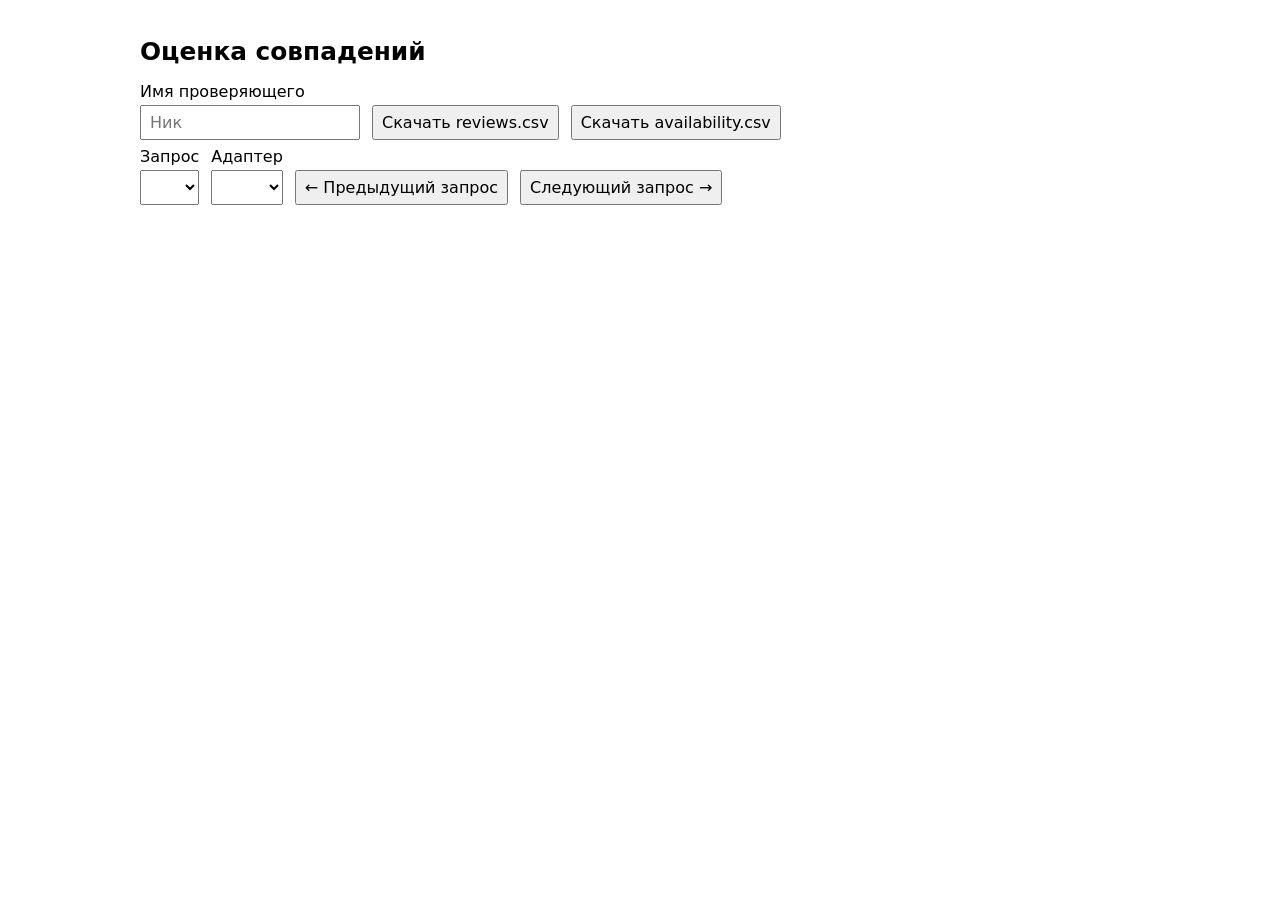
<file: tools/source_experiment/review.html>
<!doctype html>
<html lang="ru">
<meta charset="utf-8">
<meta name="viewport" content="width=device-width, initial-scale=1">
<title>Оценка совпадений · Slynor</title>
<style>
:root{color-scheme:light dark;font:16px system-ui;background:Canvas;color:CanvasText}
body{max-width:1000px;margin:auto;padding:20px}
h1{font-size:1.55rem}h2{font-size:1.15rem}h3{font-size:1rem;margin:0}
button,select,input{font:inherit;padding:6px 8px;max-width:100%}
button{cursor:pointer}label{display:grid;gap:4px}
.row{display:flex;flex-wrap:wrap;align-items:end;gap:12px}
.box{border:1px solid GrayText;border-radius:8px;padding:14px;margin:12px 0}
p{margin:7px 0}.muted{color:GrayText}.card{padding:12px 0;border-bottom:1px solid GrayText}.card:last-child{border:0}
#evidence{flex:1;min-width:min(100%,280px)}
</style>
<h1>Оценка совпадений</h1>
<div class="row">
  <label>Имя проверяющего <input id="reviewer" autocomplete="off" maxlength="80" placeholder="Ник"></label>
  <button id="download-reviews">Скачать reviews.csv</button>
  <button id="download-availability">Скачать availability.csv</button>
</div>
<p id="progress" role="status"></p>
<p id="storage" class="muted"></p>
<div class="row">
  <label>Запрос <select id="query"></select></label>
  <label>Адаптер <select id="adapter"></select></label>
  <button id="previous">← Предыдущий запрос</button>
  <button id="next">Следующий запрос →</button>
</div>
<main id="content"></main>
<script type="application/json" id="data">__REVIEW_DATA__</script>
<script>
'use strict';
const data=JSON.parse(document.getElementById('data').textContent);
const byId=id=>document.getElementById(id);
const content=byId('content'), reviewer=byId('reviewer'), querySelect=byId('query'), adapterSelect=byId('adapter');
const key='slynor-source-review:'+data.run;
const reviewFields=['attempt_id','rank','relevant','artist_match','duration_match','version_match','full_or_preview','reviewer','title','artist'];
const availabilityFields=['adapter','query_id','available','reference_evidence','reviewer','negative_control'];
const cardKey=row=>row.attempt_id+'#'+row.rank;
const availabilityKey=row=>row.adapter+'#'+row.query_id;
const decisions={ '':'—', true:'Да', false:'Нет' };
const matchFields={artist_match:'Исполнитель',duration_match:'Длительность',version_match:'Версия'};
const reviewEdits=new Map(), availabilityEdits=new Map();
try{
    const saved=JSON.parse(localStorage.getItem(key) || '{}');
    for(const [id,value] of saved.reviews||[]) reviewEdits.set(id,value);
    for(const [id,value] of saved.availability||[]) availabilityEdits.set(id,value);
    reviewer.value=saved.reviewer||'';
    byId('storage').textContent='Черновик хранится в этом браузере. Скачай CSV, чтобы сохранить отдельную копию.';
}catch{
    byId('storage').textContent='Хранилище браузера недоступно. Скачай CSV перед закрытием страницы.';
}
function effective(row, modifications, id){return {...row,...modifications.get(id(row))};}
const currentReview=card=>effective(card.review,reviewEdits,cardKey);
const currentAvailability=row=>effective(row,availabilityEdits,availabilityKey);
const attempts=new Map(data.attempts.map(attempt=>[attempt.attempt_id,attempt]));
const cardsByAttempt=Map.groupBy(data.cards,card=>card.attempt_id);
const duration=value=>value!=null && value!=='' && Number.isFinite(Number(value)) ? (Number(value)/1000).toFixed(1)+' с' : 'длительность неизвестна';
const decision=value=>String(value??'').toLowerCase();
function node(tag,text,parent){
    const child=document.createElement(tag);
    if(text!=null) child.textContent=text;
    if(parent) parent.append(child);
    return child;
}
function selectOptions(select,choices){
    for(const [value,label] of Object.entries(choices)) select.add(new Option(label,value));
}
function labelled(parent,text,choices,value,update){
    const label=node('label',text,parent);
    const select=node('select',null,label);
    selectOptions(select,choices);
    select.value=decision(value);
    select.addEventListener('change',()=>update(select.value));
    return select;
}
function save(){
    try{
        localStorage.setItem(key,JSON.stringify({reviewer:reviewer.value,reviews:[...reviewEdits],availability:[...availabilityEdits]}));
    }catch{
        byId('storage').textContent='Черновик сохраняется только до закрытия страницы. Скачай CSV.';
    }
    updateProgress();
}
function updateProgress(){
    const judged=data.cards.filter(card=>{const r=currentReview(card);return r.relevant && r.reviewer;}).length;
    const checked=data.availability.filter(row=>{const a=currentAvailability(row);return a.available && a.reference_evidence && a.reviewer;}).length;
    byId('progress').textContent=`Карточки: ${judged}/${data.cards.length} · Доступность: ${checked}/${data.availability.length}`;
}
function edit(row,edits,id,change){
    const patch={...edits.get(id(row)),...change};
    if(reviewer.value.trim()) patch.reviewer=reviewer.value.trim();
    edits.set(id(row),patch);
    save();
}
function renderCard(parent,card){
    const section=node('article',null,parent);
    section.className='card';
    node('h3',`#${card.rank} · ${card.title || 'Без названия'}`,section);
    node('p',[card.artist,duration(card.duration_ms),card.recording_version].filter(Boolean).join(' · '),section);
    try{
        const url=new URL(card.public_page);
        if(url.protocol==='https:'&&!url.username&&!url.password){
            const link=node('a','Страница записи',section);
            link.href=url.href;link.target='_blank';link.rel='noopener noreferrer';
        }
    }catch{}
    const controls=node('div',null,section);
    controls.className='row';
    const row=currentReview(card);
    const set=patch=>edit(card.review,reviewEdits,cardKey,patch);
    const relevant=labelled(controls,'Совпадение',decisions,row.relevant,value=>{
        if(value==='true' && Object.keys(matchFields).some(field=>decision(currentReview(card)[field])!=='true')){
            relevant.value=decision(currentReview(card).relevant);
            relevant.setCustomValidity('Подтверди исполнителя, длительность и версию или нажми «Всё совпало».');
            relevant.reportValidity();
            relevant.setCustomValidity('');
            return;
        }
        set({relevant:value});
    });
    const checks=[];
    for(const [field,label] of Object.entries(matchFields)){
        checks.push(labelled(controls,label,decisions,row[field],value=>{
            const patch={[field]:value};
            if(value!=='true'&&decision(currentReview(card).relevant)==='true') {
                patch.relevant='';
                relevant.value='';
            }
            set(patch);
        }));
    }
    labelled(controls,'Аудио',{unknown:'Не проверено',full:'Полное',preview:'Превью'},row.full_or_preview||'unknown',value=>set({full_or_preview:value}));
    const accept=node('button','Всё совпало',controls);
    accept.addEventListener('click',()=>{
        set({relevant:'true',artist_match:'true',duration_match:'true',version_match:'true'});
        relevant.value='true';checks.forEach(check=>{check.value='true';});
    });
}
function render(){
    content.replaceChildren();
    const query=data.queries[querySelect.selectedIndex], adapter=adapterSelect.value;
    const reference=node('section',null,content);
    reference.className='box';
    node('h2',`${query.query_id} · ${query.query}`,reference);
    node('p',['Эталон',query.target_artist,query.target_title,query.target_version,duration(query.reference_duration_ms)].filter(Boolean).join(' · '),reference);
    if(query.reference_recording_id) node('p','ID записи: '+query.reference_recording_id,reference);
    if(query.group==='negative_control') node('p','Отрицательный контроль',reference);
    const source=data.availability.find(row=>row.query_id===query.query_id&&row.adapter===adapter);
    const saved=currentAvailability(source);
    const controls=node('div',null,reference);controls.className='row';
    labelled(controls,'Доступность по независимому эталону',decisions,saved.available,value=>edit(source,availabilityEdits,availabilityKey,{available:value}));
    const label=node('label','Ссылка или основание проверки',controls);label.id='evidence';
    const evidence=node('input',null,label);
    evidence.value=saved.reference_evidence;
    evidence.addEventListener('input',()=>edit(source,availabilityEdits,availabilityKey,{reference_evidence:evidence.value}));
    for(const [phase,title] of [['cold','Холодный запуск'],['warm','Повторный поиск']]){
        const list=node('section',null,content);list.className='box';
        node('h2',title,list);
        const id=`${query.query_id}-${adapter}-${phase}`;
        const attempt=attempts.get(id);
        const cards=cardsByAttempt.get(id)||[];
        if(!cards.length)node('p',!attempt?'Попытка не запускалась':attempt.status==='failed'?'Ошибка поиска: '+attempt.error_category:'Карточек нет',list);
        for(const card of cards)renderCard(list,card);
    }
    byId('previous').disabled=querySelect.selectedIndex===0;
    byId('next').disabled=querySelect.selectedIndex===data.queries.length-1;
}
function csv(value){
    let text=String(value??'');
    if(/^[=+@-]/.test(text)) text="'"+text;
    return '"'+text.replaceAll('"','""')+'"';
}
function download(name,fields,rows){
    const alias=reviewer.value.trim();
    const available=name==='availability.csv';
    for(const row of rows){
        const marked=available?row.available:row.relevant;
        if(!marked)continue;
        if(!row.reviewer && alias) row.reviewer=alias;
        if(!String(row.reviewer||'').trim()||(available && !String(row.reference_evidence||'').trim())){
            window.alert('Для выставленной оценки укажи проверяющего, а для доступности — основание.');return;
        }
    }
    const body=fields.join(',')+'\r\n'+rows.map(row=>fields.map(field=>csv(row[field])).join(',')).join('\r\n')+'\r\n';
    const url=URL.createObjectURL(new Blob(['\uFEFF',body],{type:'text/csv;charset=utf-8'}));
    const link=node('a',null,document.body);
    link.href=url;link.download=name;link.click();link.remove();
    setTimeout(()=>URL.revokeObjectURL(url),1000);
}
for(const query of data.queries)querySelect.add(new Option(query.query_id+' · '+query.query,query.query_id));
for(const adapter of data.adapters)adapterSelect.add(new Option(adapter,adapter));
for(const select of [querySelect,adapterSelect])select.addEventListener('change',render);
for(const [id,step] of [['previous',-1],['next',1]])byId(id).onclick=()=>{querySelect.selectedIndex+=step;render();};
reviewer.addEventListener('change',()=>{
    const alias=reviewer.value.trim();
    if(alias) for(const edits of [reviewEdits,availabilityEdits])
        for(const row of edits.values()) row.reviewer ||= alias;
    save();
});
byId('download-reviews').onclick=()=>download('reviews.csv',reviewFields,data.cards.map(currentReview));
byId('download-availability').onclick=()=>download('availability.csv',availabilityFields,data.availability.map(currentAvailability));
render();updateProgress();
</script>
</html>
</file>
